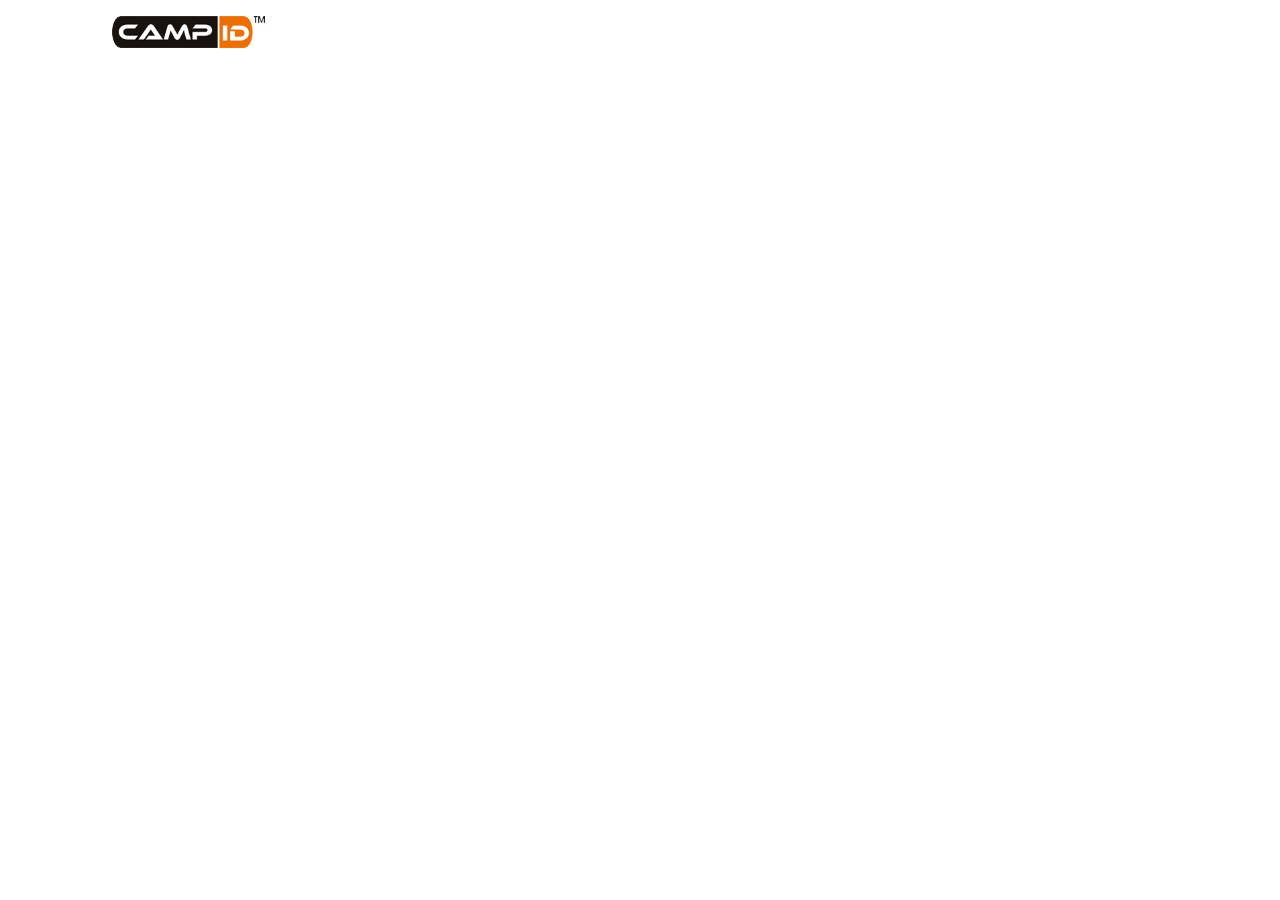
<file: index.html>
﻿<!DOCTYPE html>
<html>
<head>
    <meta charset="utf-8">
    <meta http-equiv="X-UA-Compatible" content="IE=edge">
    <meta name="viewport" content="width=device-width, initial-scale=1">

    <title>CampID</title>

    <!--[if lt IE 9]>
      <script src="https://oss.maxcdn.com/html5shiv/3.7.3/html5shiv.min.js"></script>
      <script src="https://oss.maxcdn.com/respond/1.4.2/respond.min.js"></script>
    <![endif]-->
</head>
<body>

    <!-- Body Content Wrapper -->
    <div class="wrapper">

        <header id="header">
          <div class="container" style="width: 95%;">
              <nav class="navbar navbar-default">
                  <div class="container-fluid">
                      <div class="navbar-header">
                          <button type="button" class="navbar-toggle collapsed" data-toggle="collapse" data-target="main-navbar" aria-expanded="false">
                          <span class="sr-only">Menu</span>
                          <span class="icon-bar"></span>
                          <span class="icon-bar"></span>
                          <span class="icon-bar"></span>
                          </button>
                          <a class="navbar-brand" href="#">
                              <img src="img/logo.png" alt="">
                          </a>
                      </div>
                      <div class="collapse navbar-collapse" id="main-navbar">
                          <ul class="nav navbar-nav navbar-right">
                              <li><a href="#Landing">Home</a></li>
                              <li><a href="#Subscribe">Subscribe</a></li>
                          </ul>
                      </div>
                  </div>
              </nav> <!-- /Navbar End -->
          </div> <!-- /Navbar Container End -->
        </header>

        <div id="main-wrapper">
            <div class="wrapper-inside">
                <section id="Landing" class="active">
                    <h1 class="text-center">
                        Find the right Sports
                        <br>Camp for you
                    </h1>
                    <div class="go-to-bot">
                        <div class="wrap">
                            <span class="arrow">↓</span>
                        </div>
                    </div>
                </section>
                <section id="Subscribe">
                    <div class="container">
                        <div class="row">
                            <div class="col-md-6">
                                <h1>About CampID</h1>
                                <p>CampID is an innovative mobile and web solution that allows athletes, parents and coaches year-round access to sports camps for continual development and improvement. CampID allows users to search, find, register, compare, review and rate sports camps, all from the palm of their hand.</p>
                                <h4>Subscribe below, to be the first to get CampID</h4>
                                <form class="subscribe-form" action="index.html" method="post">
                                    <input type="email" name="f-email" placeholder="Enter your email">
                                    <input type="submit" name="f-submit" value="Subscribe">
                                </form>
                                <p class="small">Powered by SportsID</p>
                                <ul class="social-icons">
                                    <li><a href="#"><img src="img/fb.png" alt="Facebook"></a></li>
                                    <li><a href="#"><img src="img/twitter.png" alt="Twitter"></a></li>
                                    <li><a href="#"><img src="img/insta.png" alt="Instagram"></a></li>
                                </ul>
                            </div>
                        </div>
                        <div class="back-to-top">
                            <div class="wrap">
                                <span class="arrow">↑</span>
                                <span class="rotate">t</span>
                                <span class="rotate">o</span>
                                <span class="rotate">p</span>
                            </div>
                        </div>
                    </div>
                </section>
            </div>
        </div>

        <footer id="footer">

        </footer>
    </div>





    <!-- CSS StyleSheets -->
    <link rel="stylesheet" href="https://maxcdn.bootstrapcdn.com/bootstrap/3.3.7/css/bootstrap.min.css">
    <link rel="stylesheet" href="style.css">

    <!-- Google Fonts -->
    <link href="https://fonts.googleapis.com/css?family=Questrial" rel="stylesheet">

    <!-- JScripts -->
    <script src="js/jquery.min.js"></script>
    <script src="https://maxcdn.bootstrapcdn.com/bootstrap/3.3.7/js/bootstrap.min.js"></script>
    <script src="js/script.js" charset="utf-8"></script>

</body>
</html>
</file>
<file: style.css>
/*RESPONSIVE*/
@media only screen and (max-width: 767px) {
    section#Landing h1 {
        max-width: 100%;
        font-size: 180%;
    }
    section#Subscribe h1 { font-size: 26px; }
    p { font-size: 14px; }
    section#Subscribe input[type="email"] { min-width: auto; }
    section#Subscribe input[type="submit"],
    section#Subscribe input[type="submit"]:hover,
    section#Subscribe input[type="submit"]:focus {
        width: auto;
    }
    section {
        position: relative !important;
    }
}
/*FONTS*/
@font-face {
    font-family: 'Futura Maxi STD';
    src: url('fonts/FuturaMaxiStd-Book.ttf') format('truetype');
    font-weight: normal;
    font-style: normal;
}
@font-face {
    font-family: 'Futura Maxi STD';
    src: url('fonts/FuturaMaxiStd-Light.ttf') format('truetype');
    font-weight: 100;
    font-style: normal;
}
@font-face {
    font-family: 'Futura Maxi STD';
    src: url('fonts/FuturaMaxiStd-Demi.ttf') format('truetype');
    font-weight: 600;
    font-style: normal;
}
@font-face {
    font-family: 'Futura Maxi STD';
    src: url('fonts/FuturaMaxiStd-Bold.ttf') format('truetype');
    font-weight: 900;
    font-style: normal;
}

/*NORMAL CSS*/
body {
    font-family: 'Futura Maxi STD';
    color: #201b18;
}
.container {
    width: 85% !important;
}
::-webkit-scrollbar {
}
p { font-size: 16px; margin-bottom: 1em; }
#header {
    position: absolute;
    top: 0;
    z-index: 9999;
    width: 100%;
}
#header .navbar {
    margin-bottom: 0;
    background-color: transparent;
    border-color: transparent;
}
#header .container {
    padding: 0;
}
.navbar-brand>img {
    height: 1.75em;
}
.nav.navbar-nav li a {
    font-size: 18px;
    text-transform: uppercase;
    color: #ffffff !important;
    line-height: 2.2em !important;
    letter-spacing: .06em;
    font-weight: 700;
}
.nav.navbar-nav li:last-child a {
    padding-right: 0;
}
#campID #main-wrapper {
    background-image: url("img/campid-bg.jpg");
}
#coachID #main-wrapper {
    background-image: url("img/coachid-bg.jpg");
}
#sportsID #main-wrapper {
    background-image: url("img/sportsid-bg.jpg");
}
#tournamentID #main-wrapper {
    background-image: url("img/tournamentid-bg.jpg");
}
#main-wrapper {
    background-size: cover;
    background-position: center;
    background-repeat: no-repeat;
    overflow: auto;
    height: 100vh;
    width: 100vw;
    padding: 0;
}
#main-wrapper .wrapper-inside {
    height: 100%;
    width: 100%;
    display: table;
    padding: 0;
}
::-webkit-scrollbar {
    width: 0;
}
#main-wrapper section {
    display: flex;
    position: absolute;
    left: 0;
    top: 0;
    padding: 0;
    margin: 0;
    height: 100vh;
    width: 100%;
    overflow: auto;
    align-items: center;
    transition: transform 1s cubic-bezier(.7, 0, 0, 1);
}
#main-wrapper section#Landing {
    transform: translateY(-100vh);
}
#main-wrapper section#Subscribe {
    transform: translateX(-100vw);
}
#main-wrapper section.active {
    transform: none !important;
}

section#Landing h1 {
    font-size: 550%;
    font-weight: 900;
    letter-spacing: .06em;
    color: #FFF;
    margin: auto;
    text-transform: uppercase;
}

section#Subscribe {
    background: linear-gradient(-90deg, rgba(255, 255, 255, 0), rgba(255, 255, 255, .5) 30%, rgba(255, 255, 255, .8));
    background: -webkit-linear-gradient(180deg, rgba(255, 255, 255, 0), rgba(255, 255, 255, .5) 30%, rgba(255, 255, 255, .8));
}
section#Subscribe h1 {
    font-size: 42px;
    font-weight: 900;
    letter-spacing: .06em;
}
section#Subscribe h4 {
    font-size: 18px;
    font-weight: 900;
    margin: 1.5em 0 .8em 0;
}
section#Subscribe form {
    padding: 0 !important;
}
section#Subscribe input {
    display: inline-block !important;
    background: transparent;
    border: 1px solid #201b18 !important;
    padding: .8em 1.5em !important;
    border-radius: 0 !important;
    color: #201b18;
    margin: 0 0.5em 1.5em 0 !important;
    height: auto !important;
    line-height: 24px !important;
}
section#Subscribe input[type="email"] {
    min-width: 250px;
}
section#Subscribe input[type="submit"],
section#Subscribe input[type="submit"]:hover,
section#Subscribe input[type="submit"]:focus {
    background: #201b18;
    color: #FFF;
}



.go-to-bot {
    position: absolute;
    bottom: 10%;
    font-weight: 900;
    cursor: pointer;
    width: 2.5em;
    line-height: 3em;
    margin: auto;
    display: block;
    left: 50%;
    margin-left: -1em;
    border: 2px solid;
    text-align: center;
    color: #FFF;
}
.back-to-top {
    position: absolute;
    right: 10%;
    bottom: 10%;
    font-weight: 900;
    font-size: 16px;
    line-height: .8em;
    cursor: pointer;
    width: 1.2em;
}
.go-to-bot .wrap,
.back-to-top .wrap {
    word-wrap: break-word;
    width: 1em;
    display: block;
    margin: auto;
}
.go-to-bot .wrap span.arrow,
.back-to-top .wrap span.arrow {
    font-size: 22px;
    font-weight: 900;
    line-height: 1.5em;
    text-align: center;
}
.back-to-top .wrap span.rotate {
    transform: rotate(90deg);
    display: inline-block;
    margin-left: .2em;
}

.social-icons {
    padding: 0;
    margin: 0;
}
.social-icons li {
    display: inline-block;
    padding: 0 .5em 0 0;
}
</file>
